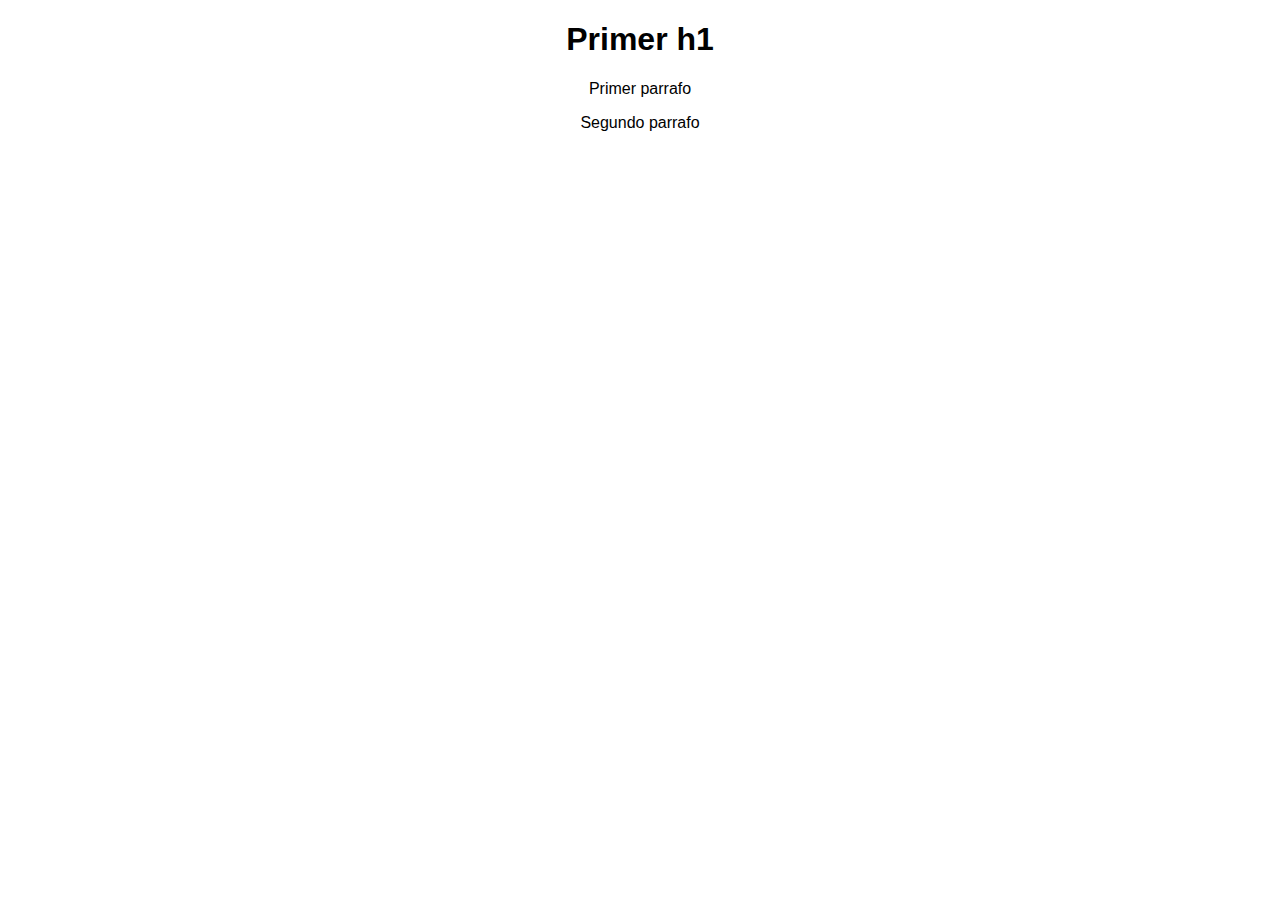
<file: CursoGit/Pagina1.html>
<!DOCTYPE html>
<html lang="en">
<head>
    <meta charset="UTF-8">
    <meta http-equiv="X-UA-Compatible" content="IE=edge">
    <meta name="viewport" content="width=device-width, initial-scale=1.0">
    <link rel="stylesheet" href="CSS/estilos.css"/>
    <title>Document</title>
</head>
<body>
    <h1>Primer h1</h1>
    <p>Primer parrafo</p>
    <p>Segundo parrafo</p>
</body>
</html>
</file>
<file: CursoGit/CSS/estilos.css>
body {
    color: rgb(0, 0, 0);
    text-align: center;
    font-family: Arial, Helvetica, sans-serif;
    font-size: 16px;
}
#titulos1
{
    text-align: center;
    color: #fffefe;
    font-size: 20px;
    background-color: rgb(20, 124, 42);
}
#container
{
    width: 70%;
    padding: 1em;
    text-align: left;
    border: 1px solid #ddd;
    margin: 0% auto;
}
#post h1
{
    font-size: 20px;
    text-align: center;
}
#pie_de_pagina
{
    text-align: center;
    color: #000000;
    font-size: 12px;
    background-color: rgb(121, 121, 121);
}
</file>
